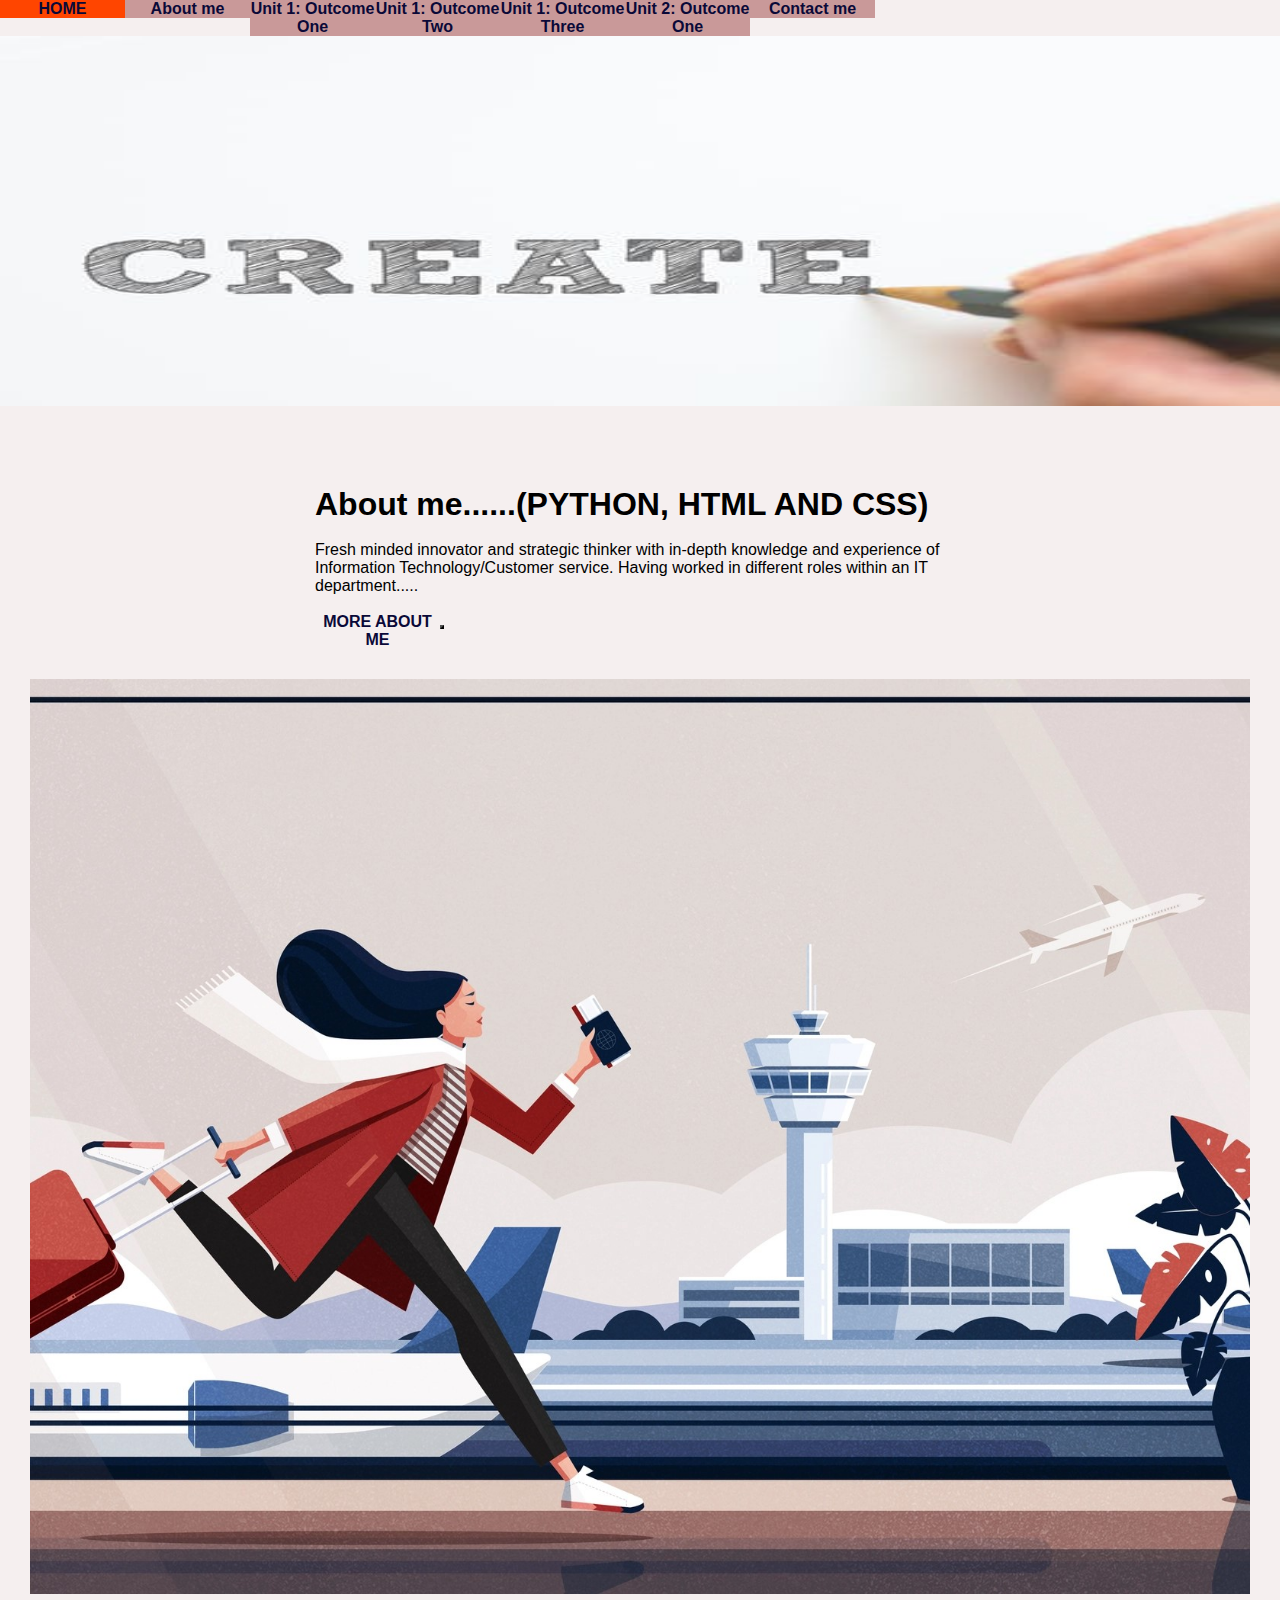
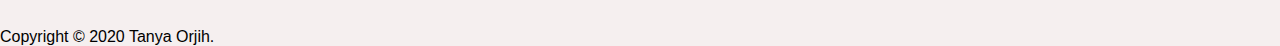
<file: index.html>
<!DOCTYPE html>
<html lang="en">
<head>
    <meta charset="UTF-8">
    <meta name="viewport" content="width=device-width, initial-scale=1.0" />
    <title>Web Developement</title>
    <link rel="stylesheet" type="text/css" href="main.css">
    <link
      href="https://fonts.googleapis.com/css?family=Open+Sans|Raleway:300,400"
      rel="stylesheet"
    />

</head>
<body>
    <header>
    
      

    <nav>
    
        
        <ul class="nav">
            
            <li><a href="index.html">Home</a></li>
            <li><a href="page1.html">About me</a></li>
            <li><a href="page2.html">Unit 1: Outcome One</a></li>
            <li><a href="page3.html">Unit 1: Outcome Two</a></li>
            <li><a href="page4.html">Unit 1: Outcome Three</a></li>
            <li><a href="page5.html">Unit 2: Outcome One</a></li>
            <li><a href="contactme.html">Contact me</a></li>
        </ul>
    </nav>
</header>










  <img class="img-banner" src="images/create1.jpg" alt="border">

  <div class="wrapper">
      <article class="img-info">
       <h1>About me......(PYTHON, HTML AND CSS)</h1>
       <br>
       <p>Fresh minded innovator and strategic thinker with in-depth knowledge and experience of Information Technology/Customer service. Having worked in different roles within an IT department..... 
      
      
       </p>
       <br>
      <body>
          
           <button class="About-me"></button>
           <a href="page1.html" class="button">MORE ABOUT ME</a>
      <br/>
    </body>
          


           
    
    
    <div class="text-container"></div>
  
    </div>
    
    </article>
      </div>
      
      

    <img class="img-me" src="images/image1.jpg"background">
   
      </div>
    </div>
  </body>

</head>
<body>
   <div id="footer">
       <p>Copyright &copy; 2020 Tanya Orjih.</p>     
   </div>
</div>
</body>
</html>
</file>
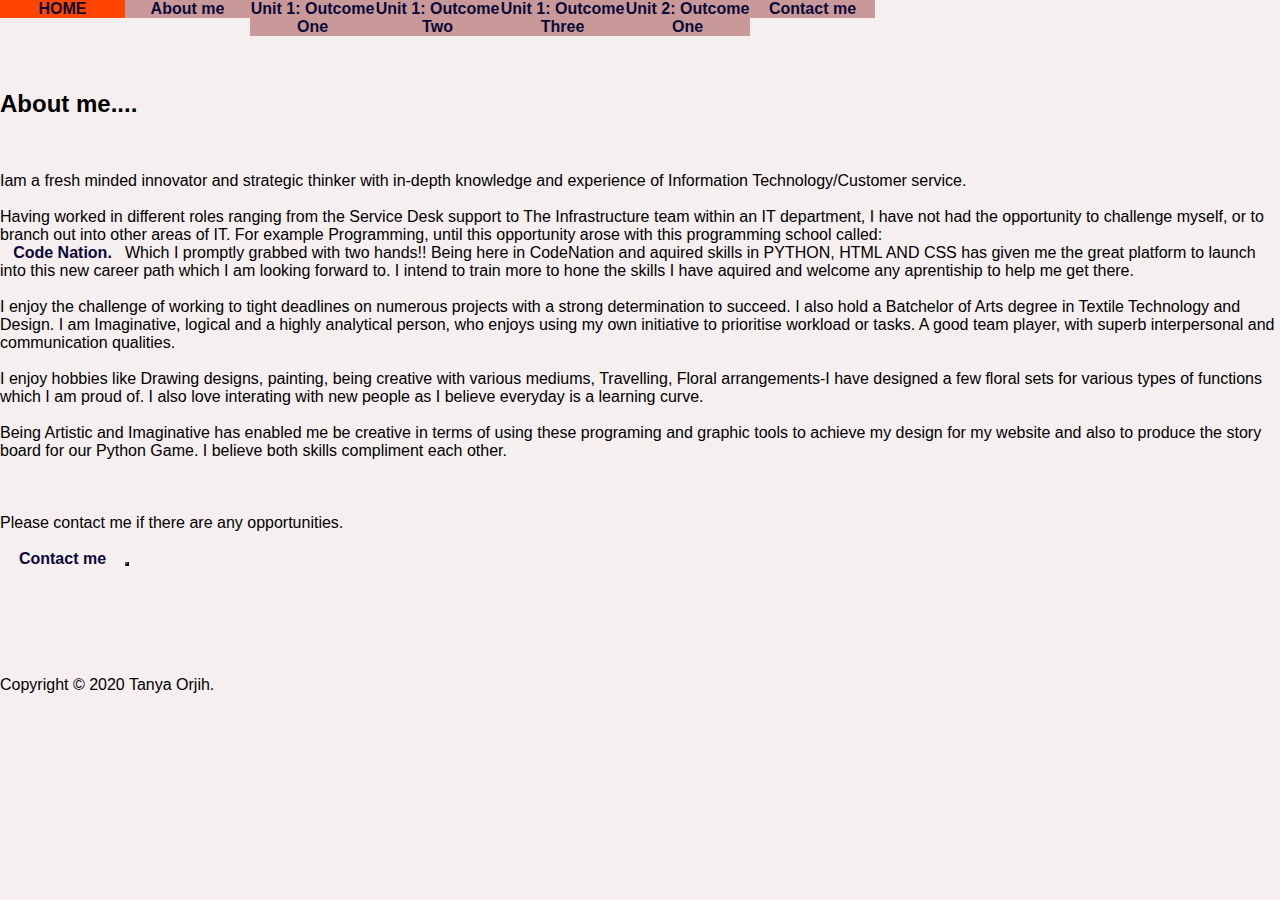
<file: page1.html>
<!DOCTYPE html>
<html lang="en">
<head>
    <meta charset="UTF-8">
    <meta name="viewport" content="width=device-width, initial-scale=1.0"/>
    <title>Web Developement</title>
    <link rel="stylesheet" type="text/css" href="main.css">
    <link
      href="https://fonts.googleapis.com/css?family=Open+Sans|Raleway:300,400"
      rel="stylesheet"
    />

</head> 
<body>
    <header>
       
   
    <nav>
    
        
        <ul>
            <class="nav">
            
                <li><a href="index.html">Home</a></li>
                <li><a href="page1.html">About me</a></li>
                <li><a href="page2.html">Unit 1: Outcome One</a></li>
                <li><a href="page3.html">Unit 1: Outcome Two</a></li>
                <li><a href="page4.html">Unit 1: Outcome Three</a></li>
                <li><a href="page5.html">Unit 2: Outcome One</a></li>
                <li><a href="contactme.html">Contact me</a></li>
        </ul>
    </nav>
</header>  
</html>

        <br>
        <br>
        <br>
        <br>
        <br>
<h2>About me....</h2>
        <br>
        <br>
        <br>
       
<p>  
        Iam a fresh minded innovator and strategic thinker with in-depth knowledge and experience of Information      Technology/Customer service.
        <br>
        <br>
        <!-- <p> -->
        Having worked in different roles ranging from the Service Desk support to The Infrastructure team within an IT department, I have not had the opportunity to challenge myself, or to branch out into other areas of IT.
        For example Programming, until this opportunity arose with this programming school called:<p><a href="https://wearecodenation.com/">Code Nation.</a></p>
        
        Which I promptly grabbed with two hands!! Being here in CodeNation and aquired skills in PYTHON, HTML AND CSS has given me the great platform to launch into this new career path which I am looking forward to. I intend to train more to hone the skills I have aquired and welcome any aprentiship to help me get there.
        <br>
        <br>
        I enjoy the challenge of working to tight deadlines on numerous projects with a strong determination to succeed. I also hold a Batchelor of Arts degree in Textile Technology and Design. I am Imaginative, logical and a highly analytical person, who enjoys using my own initiative to prioritise workload or tasks. A good team player, with superb interpersonal and communication qualities.
        <br>
        <br>
        I enjoy hobbies like Drawing designs, painting, being creative with various mediums, Travelling, Floral arrangements-I have designed a few floral sets for various types of functions which I am proud of. I also love interating with new people as I believe everyday is a learning curve.
        <br>
        <br>
        Being Artistic and Imaginative has enabled me be creative in terms of using these programing and graphic tools to achieve my design for my website and also to produce the story board for our Python Game. I believe both skills compliment each other. 
        <br>
        <br>
        <br>
        <br>
        
        <!-- Please contact me if there are any opportunities. -->
<body>
        Please contact me if there are any opportunities.
        <br>
        <br>
        <button class="Contact-me"></button>
        <a href="contactme.html" class="button">Contact me</a>
        <br/>
   
</body>
  
</p>



      

<br>




<br>
<br>
<br>
<br>
<br>







</head>
<body>
<div class="footer">
  <p>Copyright &copy; 2020 Tanya Orjih.</p>    
</div>
</body>
</html>
</file>
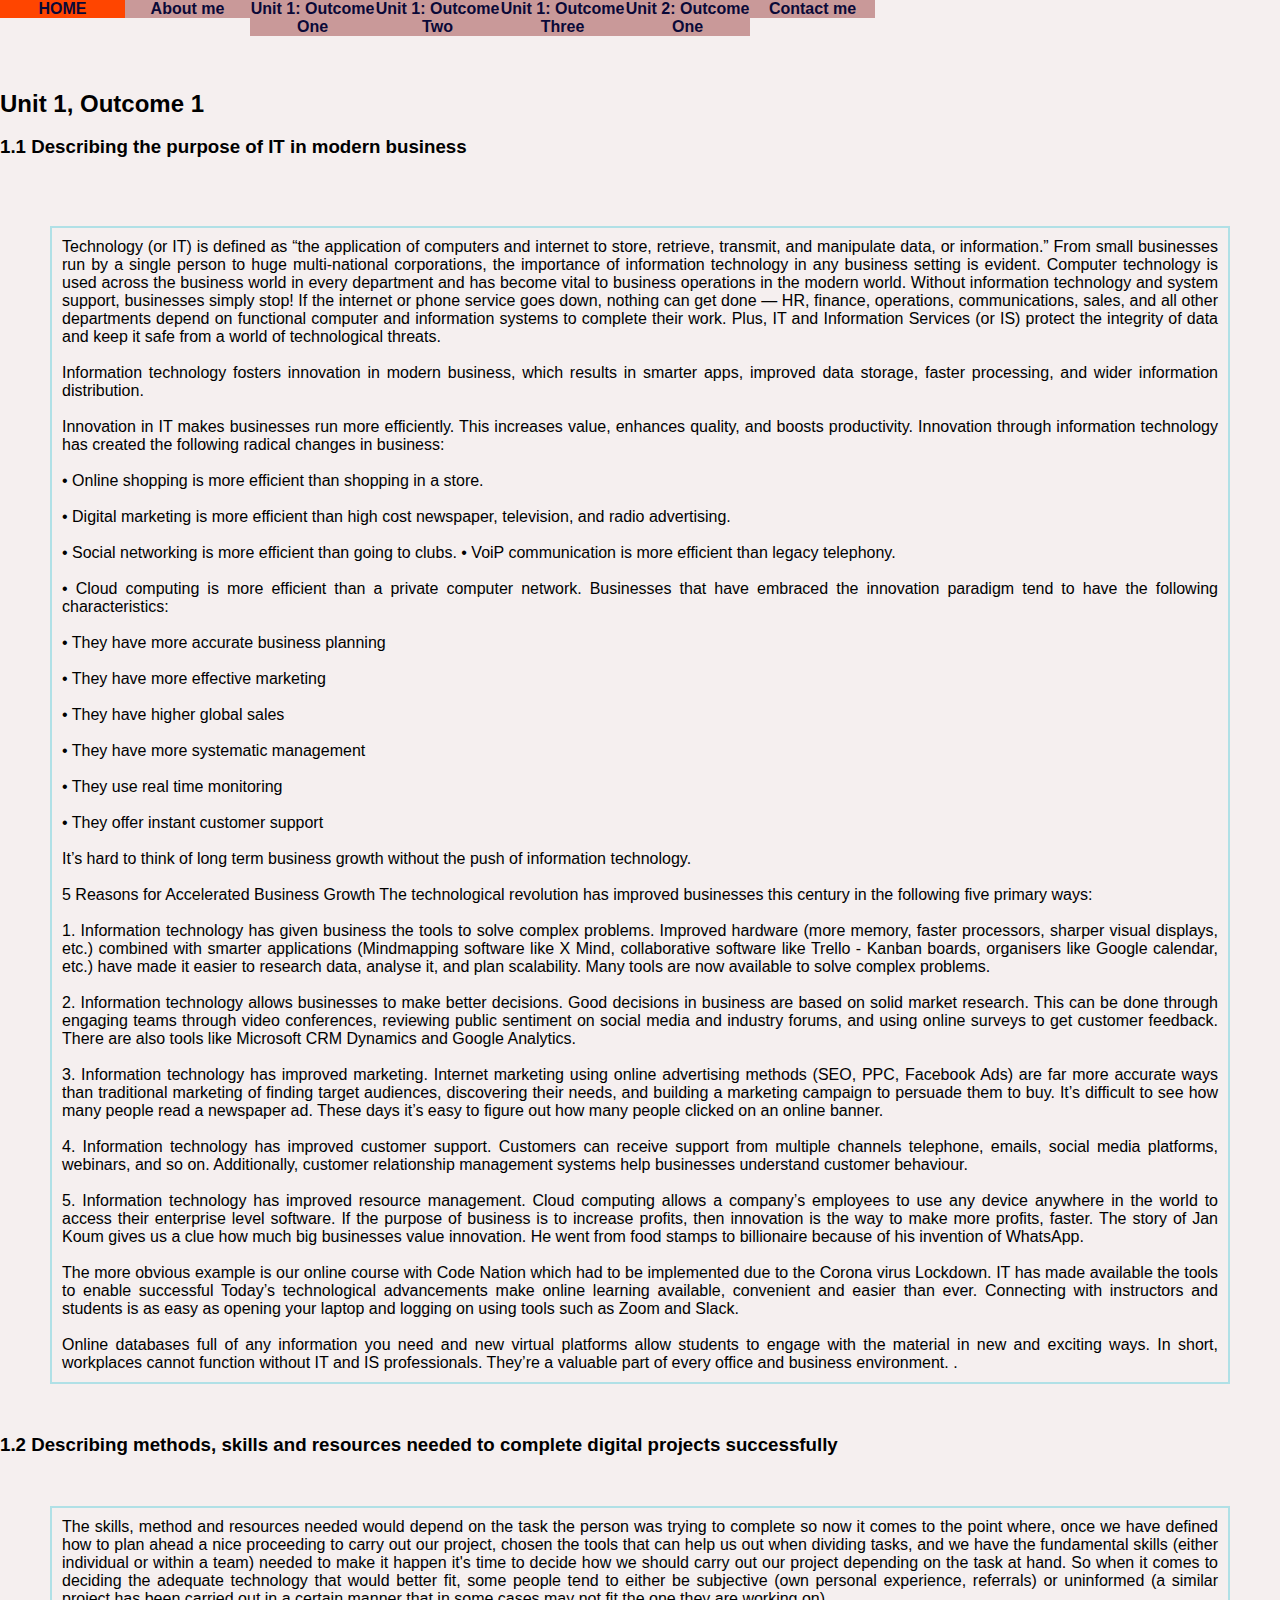
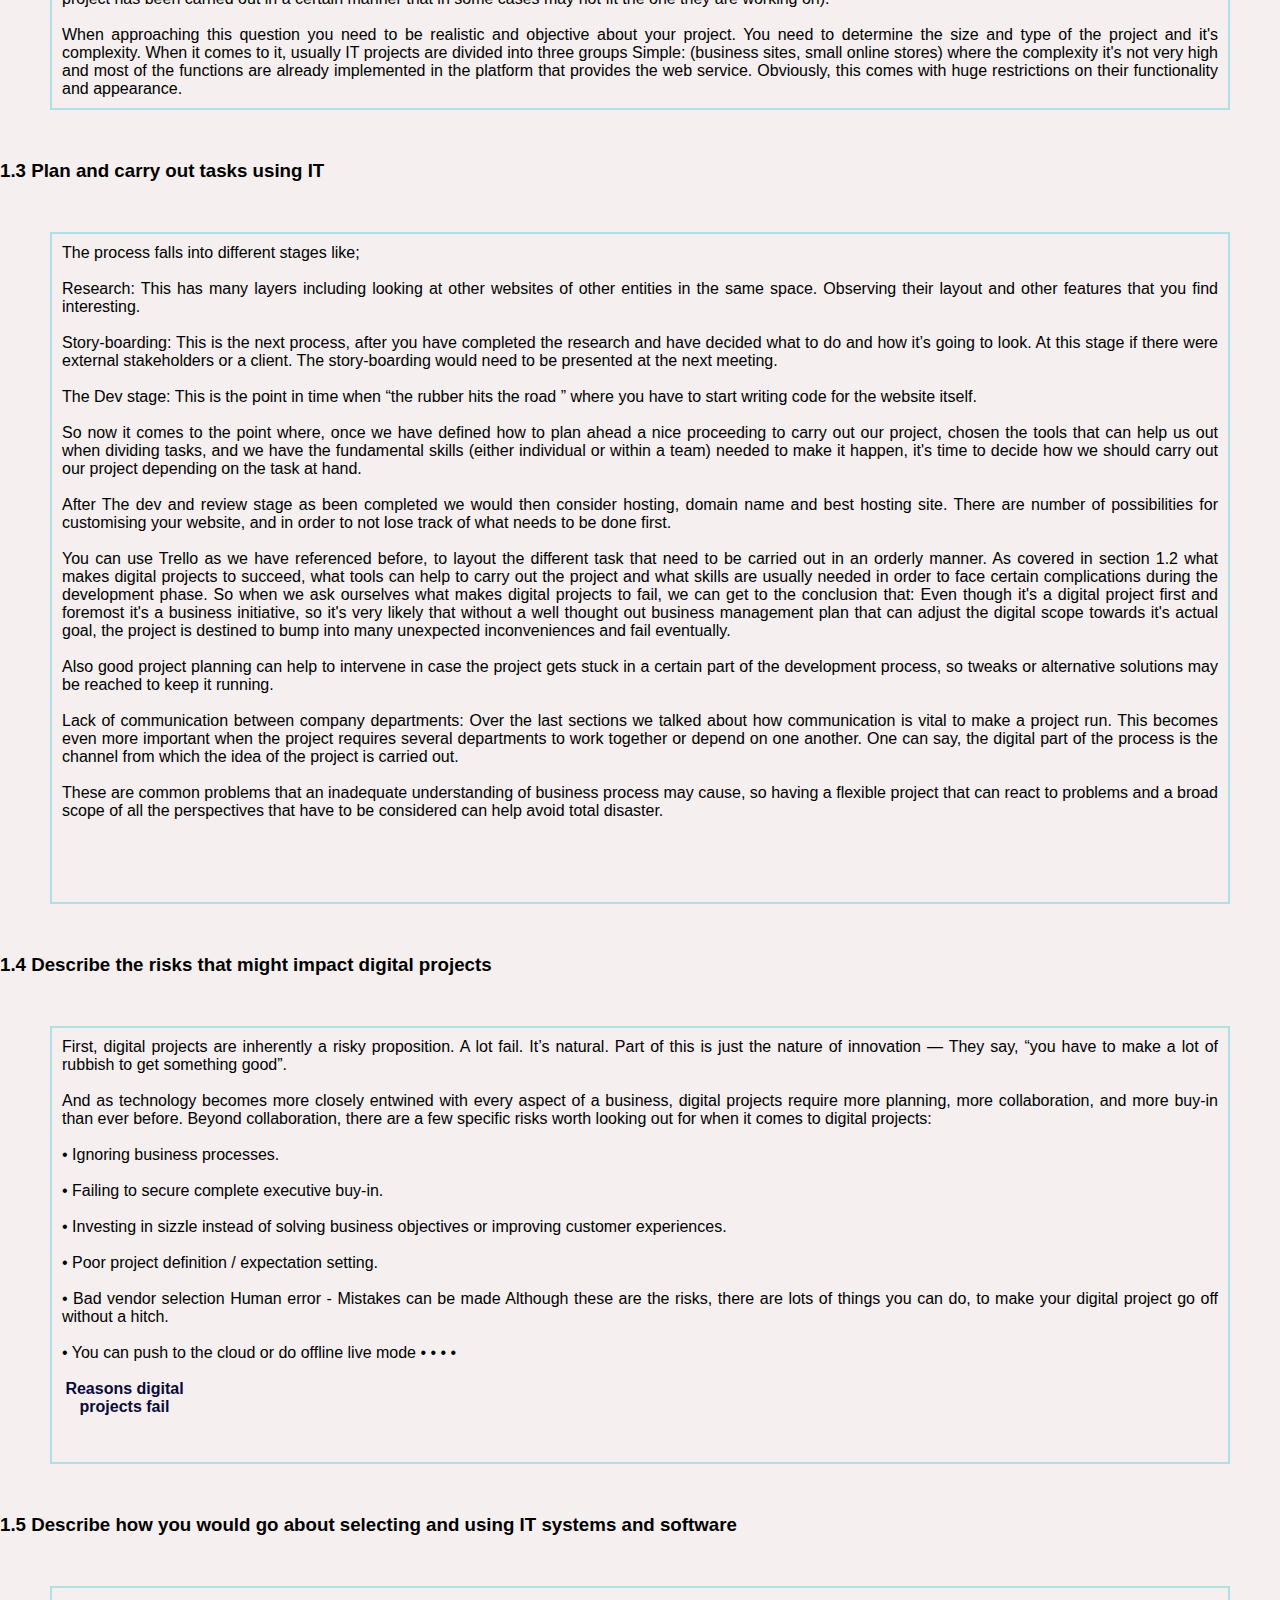
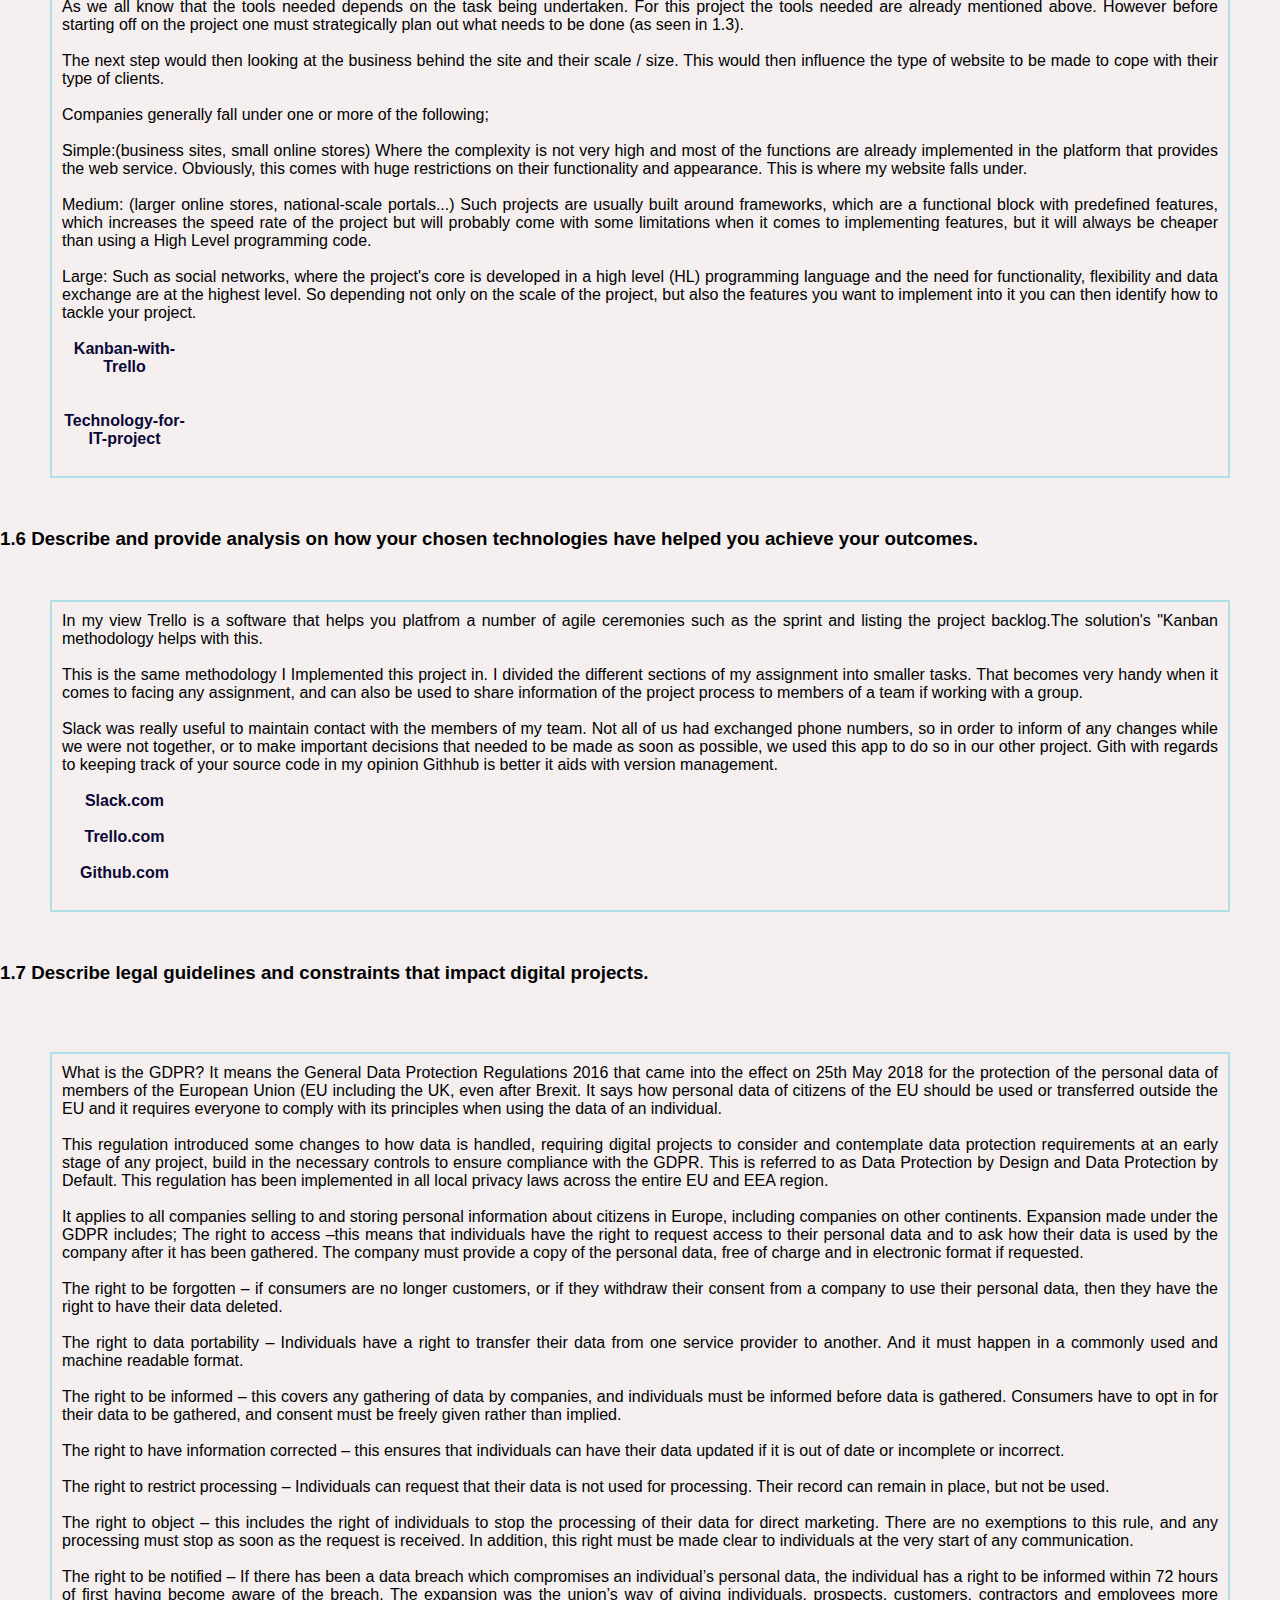
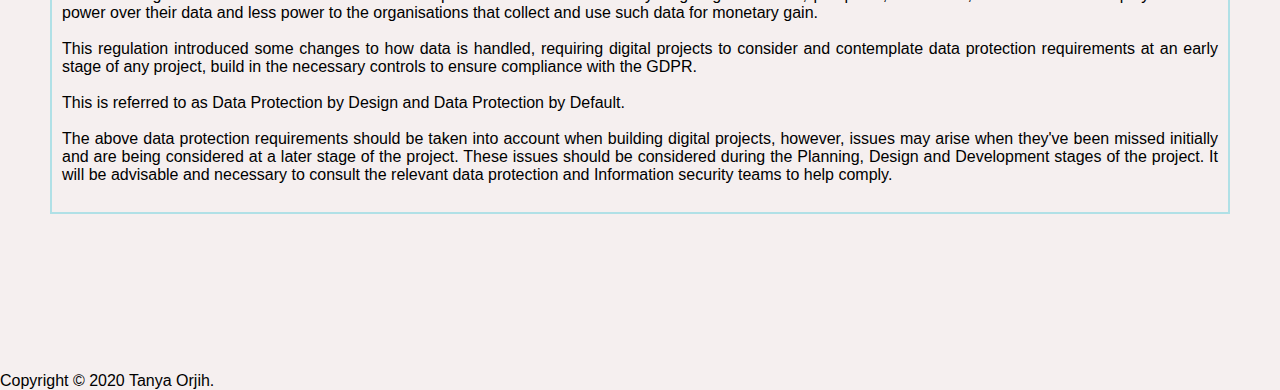
<file: page2.html>
<!DOCTYPE html><html lang="en">
<head>
    <title>Web Developement</title>
    <meta charset="UTF-8">
    <meta name="viewport" content="width=device-width, initial-scale=1.0">
    <link rel="stylesheet" type="text/css" href="main.css">
    <link
        href="https://fonts.googleapis.com/css?family=Open+Sans|Raleway:300,400"
        rel="stylesheet"
    />
</head>
<body>
    <header>
        <!-- <h1>My Website</h1> -->
        <body>
        <nav>
    <!-- <img src ="images/eagle.jpg" alt="logo" width="250" height="80">  -->

    <ul class="nav">
        

        <li><a href="index.html">Home</a></li>
        <li><a href="page1.html">About me</a></li>
        <li><a href="page2.html">Unit 1: Outcome One</a></li>
        <li><a href="page3.html">Unit 1: Outcome Two</a></li>
        <li><a href="page4.html">Unit 1: Outcome Three</a></li>
        <li><a href="page5.html">Unit 2: Outcome One</a></li>
        <li><a href="contactme.html">Contact me</a></li>
    </ul>
    </nav>
</body>
</html>
</header>
<br>
<br>
<br>
<br>
<br>
<html>
<head>
<style>
p {
  border: 2px solid powderblue;
  margin: 50px;
  padding: 10px;
  text-align: justify;

}
</style>
</head>
<body>



<h2>Unit 1, Outcome 1</h2>
    <br>
<h3>1.1 Describing the purpose of IT in modern business</h3>
    <br>
<p>Technology (or IT) is defined as “the application of computers and internet to store, retrieve, transmit, and manipulate data, or information.”

    From small businesses run by a single person to huge multi-national corporations, the importance of information technology in any business setting is evident. Computer technology is used across the business world in every department and has become vital to business operations in the modern world. Without information technology and system support, businesses simply stop! If the internet or phone service goes down, nothing can get done — HR, finance, operations, communications, sales, and all other departments depend on functional computer and information systems to complete their work. Plus, IT and Information Services (or IS) protect the integrity of data and keep it safe from a world of technological threats.
    <br>
    <br>
    Information technology fosters innovation in modern business, which results in smarter apps, improved data storage, faster processing, and wider information distribution.
    <br>
    <br>
     
    Innovation in IT makes businesses run more efficiently. This increases value, enhances quality, and boosts productivity. Innovation through information technology has created the following radical changes in business: 
    <br>
    <br>
    
    • Online shopping is more efficient than shopping in a store. 
    <br>
    <br>
    • Digital marketing is more efficient than high cost newspaper, television, and radio advertising.
     <br>
    <br>
    • Social networking is more efficient than going to clubs. • VoiP communication is more efficient than legacy telephony.
     <br>
    <br>
    • Cloud computing is more efficient than a private computer network. Businesses that have embraced the innovation paradigm tend to have the following characteristics:
    <br>
    <br>
     • They have more accurate business planning
     <br>
    <br>
    • They have more effective marketing 
    <br>
    <br>
    • They have higher global sales 
    <br>
    <br>
    • They have more systematic management
     <br>
    <br>
    • They use real time monitoring
     <br>
    <br>
    • They offer instant customer support 
    <br>
    <br>
    It’s hard to think of long term business growth without the push of information technology. 
    <br>
    <br>
    5 Reasons for Accelerated Business Growth The technological revolution has improved businesses this century in the following five primary ways: 
    <br>
    <br>
    1. Information technology has given business the tools to solve complex problems. Improved hardware (more memory, faster processors, sharper visual displays, etc.) combined with smarter applications (Mindmapping software like X Mind, collaborative software like Trello - Kanban boards, organisers like Google calendar, etc.) have made it easier to research data, analyse it, and plan scalability. Many tools are now available to solve complex problems.
    <br>
    <br>
    2. Information technology allows businesses to make better decisions. Good decisions in business are based on solid market research. This can be done through engaging teams through video conferences, reviewing public sentiment on social media and industry forums, and using online surveys to get customer feedback. There are also tools like Microsoft CRM Dynamics and Google Analytics. 
    <br>
    <br>
    3. Information technology has improved marketing. Internet marketing using online advertising methods (SEO, PPC, Facebook Ads) are far more accurate ways than traditional marketing of finding target audiences, discovering their needs, and building a marketing campaign to persuade them to buy. It’s difficult to see how many people read a newspaper ad. These days it’s easy to figure out how many people clicked on an online banner. 
    <br>
    <br>
    
    4. Information technology has improved customer support. Customers can receive support from multiple channels telephone, emails, social media platforms, webinars, and so on. Additionally, customer relationship management systems help businesses understand customer behaviour. 
    <br>
    <br>
    
    5. Information technology has improved resource management. Cloud computing allows a company’s employees to use any device anywhere in the world to access their enterprise level software. If the purpose of business is to increase profits, then innovation is the way to make more profits, faster. The story of Jan Koum gives us a clue how much big businesses value innovation. He went from food stamps to billionaire because of his invention of WhatsApp.
    <br>
    <br>
    
    
    The more obvious example is our online course with Code Nation which had to be implemented due to the Corona virus Lockdown. IT has made available the tools to enable successful Today’s technological advancements make online learning available, convenient and easier than ever. Connecting with instructors and students is as easy as opening your laptop and logging on using tools such as Zoom and Slack. 
    <br>
    <br>
    
    Online databases full of any information you need and new virtual platforms allow students to engage with the material in new and exciting ways. In short, workplaces cannot function without IT and IS professionals. They’re a valuable part of every office and business environment.
    .</p>
<h3>1.2 Describing methods, skills and resources needed to complete digital projects successfully</h3>

<p>The skills, method and resources needed would depend on the task the person was trying to complete
    so now it comes to the point where, once we have defined how to plan ahead a nice proceeding to carry out our project, chosen the tools that can help us out when dividing tasks, and we have the fundamental skills (either individual or within a team) needed to make it happen it's time to decide how we should carry out our project depending on the task at hand.
    So when it comes to deciding the adequate technology that would better fit, some people tend to either be subjective (own personal experience, referrals) or uninformed (a similar project has been carried out in a certain manner that in some cases may not fit the one they are working on).
    <br>
    <br>
    When approaching this question you need to be realistic and objective about your project. You need to determine the size and type of the project and it's complexity. When it comes to it, usually IT projects are divided into three groups
        
    Simple: (business sites, small online stores) where the complexity it's not very high and most of the functions are already implemented in the platform that provides the web service. Obviously, this comes with huge restrictions on their functionality and appearance.
</p>
<h3> 1.3 Plan and carry out tasks using IT </h3>
<p> 
    The process falls into different stages like; 
    <br>
    <br>
    Research: This has many layers including looking at other websites of other entities in the same space. Observing their layout and other features that you find interesting.
    <br>
    <br>
     
    Story-boarding: This is the next process, after you have completed the research and have decided what to do and how it’s going to look. At this stage if there were external stakeholders or a client. The story-boarding would need to be presented at the next meeting.
    <br>
    <br>
    The Dev stage: This is the point in time when “the rubber hits the road ” where you have to start writing code for the website itself.
    
    <br>
    <br>
    So now it comes to the point where, once we have defined how to plan ahead a nice proceeding to carry out our project, chosen the tools that can help us out when dividing tasks, and we have the fundamental skills (either individual or within a team) needed to make it happen, it's time to decide how we should carry out our project depending on the task at hand. 
    <br>
    <br>
    After The dev and review stage as been completed we would then consider hosting, domain name and best hosting site. There are number of possibilities for customising your website, and in order to not lose track of what needs to be done first. 
    <br>
    <br>
    You can use Trello as we have referenced before, to layout the different task that need to be carried out in an orderly manner. As covered in section 1.2 what makes digital projects to succeed, what tools can help to carry out the project and what skills are usually needed in order to face certain complications during the development phase. So when we ask ourselves what makes digital projects to fail, we can get to the conclusion that: Even though it's a digital project first and foremost it's a business initiative, so it's very likely that without a well thought out business management plan that can adjust the digital scope towards it's actual goal, the project is destined to bump into many unexpected inconveniences and fail eventually. 
    <br>
    <br>
    Also good project planning can help to intervene in case the project gets stuck in a certain part of the development process, so tweaks or alternative solutions may be reached to keep it running. 
    <br>
    <br>
    Lack of communication between company departments: Over the last sections we talked about how communication is vital to make a project run. This becomes even more important when the project requires several departments to work together or depend on one another. One can say, the digital part of the process is the channel from which the idea of the project is carried out.
     <br>
    <br>
    These are common problems that an inadequate understanding of business process may cause, so having a flexible project that can react to problems and a broad scope of all the perspectives that have to be considered can help avoid total disaster.
    <br>
    <br>
<br>
<br>
<br>    
</p>

<h3>1.4 Describe the risks that might impact digital projects</h3>
<p> First, digital projects are inherently a risky proposition. A lot fail. It’s natural. Part of this is just the nature of innovation — They say, “you have to make a lot of rubbish to get something good”.
    <br>
    <br>
    And as technology becomes more closely entwined with every aspect of a business, digital projects require more planning, more collaboration, and more buy-in than ever before. Beyond collaboration, there are a few specific risks worth looking out for when it comes to digital projects: 
    <br>
    <br>
    • Ignoring business processes.
    <br>
    <br>
    • Failing to secure complete executive buy-in.
    <br>
    <br>
    
    • Investing in sizzle instead of solving business objectives or improving customer experiences.
    <br>
    <br>
     
    • Poor project definition / expectation setting.
    <br>
    <br>
    
    • Bad vendor selection Human error - Mistakes can be made Although these are the risks, there are lots of things you can do, to make your digital project go off without a hitch.
    <br>
    <br>
     
    • You can push to the cloud or do offline live mode • • • •
    <br>
    <br>
    <a href="https://www.celerity.com/5-reasons-digital-projects-fail-the-forgotten-role-of-business-process">Reasons digital projects fail</a>
    <br>
    <br>
    <br>
    <br>
</p>

<h3>1.5 Describe how you would go about selecting and using IT systems and software</h3>
<p>As we all know that the tools needed depends on the task being undertaken. For this project the tools needed are already mentioned above. However before starting off on the project one must strategically plan out what needs to be done (as seen in 1.3).
    <br>
    <br>
    The next step would then looking at the business behind the site and their scale / size. This would then influence the type of website to be made to cope with their type of clients. 
    <br>
    <br>
    Companies generally fall under one or more of the following; 
    <br>
    <br>
    Simple:(business sites, small online stores) Where the complexity is not very high and most of the functions are already implemented in the platform that provides the web service. Obviously, this comes with huge restrictions on their functionality and appearance. This is where my website falls under.
     <br>
    <br>
    Medium: (larger online stores, national-scale portals...) Such projects are usually built around frameworks, which are a functional block with predefined features, which increases the speed rate of the project but will probably come with some limitations when it comes to implementing features, but it will always be cheaper than using a High Level programming code.
    <br>
    <br>
    Large: Such as social networks, where the project's core is developed in a high level (HL) programming language and the need for functionality, flexibility and data exchange are at the highest level. So depending not only on the scale of the project, but also the features you want to implement into it you can then identify how to tackle your project. 
    <br>
    <br>

<a href="https://blog.hubstaff.com/kanban-with-trello">Kanban-with-Trello</a>
<br>
<br>
<br>
<br>
<a href="https://magora-systems.com/how-choose-technology-for-it-project">Technology-for-IT-project</a>
<br>
<br>
<br>

</p>


<h3>1.6 Describe and provide analysis on how your chosen technologies have helped you achieve your outcomes.</h3>

<p>In my view Trello is a software that helps you platfrom a number of agile ceremonies such as the sprint and listing the project backlog.The solution's "Kanban methodology helps with this. 
    <br>
    <br>
    This is the same methodology I Implemented this project in. I divided the different sections of my assignment into smaller tasks. That becomes very handy when it comes to facing any assignment, and can also be used to share information of the project process to members of a team if working with a group.
    <br>
    <br> 
    Slack was really useful to maintain contact with the members of my team. Not all of us had exchanged phone numbers, so in order to inform of any changes while we were not together, or to make important decisions that needed to be made as soon as possible, we used this app to do so in our other project. Gith with regards to keeping track of your source code in my opinion Githhub is better it aids with version management.
    <br>
    <br>
<a href="https://slack.com/intl/en-gb/features">Slack.com</a>
<br>
<br>
<a href="https://trello.com/b/2gelGseR/webdev">Trello.com</a>
<br>
<br>
<a href="https://github.com/tanyaorjih/CodeNation">Github.com</a>
<br>
<br>
</p>
<h3>1.7 Describe legal guidelines and constraints that impact digital projects. </h3>
<br>

<p>
What is the GDPR? It means the General Data Protection Regulations 2016 that came into the effect on 25th May 2018 for the protection of the personal data of members of the European Union (EU including the UK, even after Brexit. It says how personal data of citizens of the EU should be used or transferred outside the EU and it requires everyone to comply with its principles when using the data of an individual. 
<br>
<br>
This regulation introduced some changes to how data is handled, requiring digital projects to consider and contemplate data protection requirements at an early stage of any project, build in the necessary controls to ensure compliance with the GDPR. This is referred to as Data Protection by Design and Data Protection by Default. This regulation has been implemented in all local privacy laws across the entire EU and EEA region.
<br>
<br>
    It applies to all companies selling to and storing personal information about citizens in Europe, including companies on other continents. Expansion made under the GDPR includes; The right to access –this means that individuals have the right to request access to their personal data and to ask how their data is used by the company after it has been gathered.

    The company must provide a copy of the personal data, free of charge and in electronic format if requested. 
    <br>
    <br>
    The right to be forgotten – if consumers are no longer customers, or if they withdraw their consent from a company to use their personal data, then they have the right to have their data deleted.
    <br>
    <br>
    The right to data portability – Individuals have a right to transfer their data from one service provider to another. And it must happen in a commonly used and machine readable format. 
    <br>
    <br>
    The right to be informed – this covers any gathering of data by companies, and individuals must be informed before data is gathered. Consumers have to opt in for their data to be gathered, and consent must be freely given rather than implied. 
    <br>
    <br>
    The right to have information corrected – this ensures that individuals can have their data updated if it is out of date or incomplete or incorrect. 
    <br>
    <br>
    The right to restrict processing – Individuals can request that their data is not used for processing. Their record can remain in place, but not be used.
    <br>
    <br>
     
    The right to object – this includes the right of individuals to stop the processing of their data for direct marketing. There are no exemptions to this rule, and any processing must stop as soon as the request is received. In addition, this right must be made clear to individuals at the very start of any communication.
     <br>
    <br>
    The right to be notified – If there has been a data breach which compromises an individual’s personal data, the individual has a right to be informed within 72 hours of first having become aware of the breach. The expansion was the union’s way of giving individuals, prospects, customers, contractors and employees more power over their data and less power to the organisations that collect and use such data for monetary gain. 
    <br>
    <br>
    This regulation introduced some changes to how data is handled, requiring digital projects to consider and contemplate data protection requirements at an early stage of any project, build in the necessary controls to ensure compliance with the GDPR. 
    <br>
    <br>
    This is referred to as Data Protection by Design and Data Protection by Default. 
    <br>
    <br>
    The above data protection requirements should be taken into account when building digital projects, however, issues may arise when they've been missed initially and are being considered at a later stage of the project. These issues should be considered during the Planning, Design and Development stages of the project. It will be advisable and necessary to consult the relevant data protection and Information security teams to help comply.
    <br>
    <br>
    
</p>
</body>
</html>
    














                                               
                                                <br>
                                                <br>
                                                <br>
                                                <br>
                                                <br>
                                                <br>
                                                                                          
    </head>
     <body>
        <div id="footer">
            Copyright &copy; 2020 Tanya Orjih.     
        </div>
    </div>
</body>
</html>
</file>
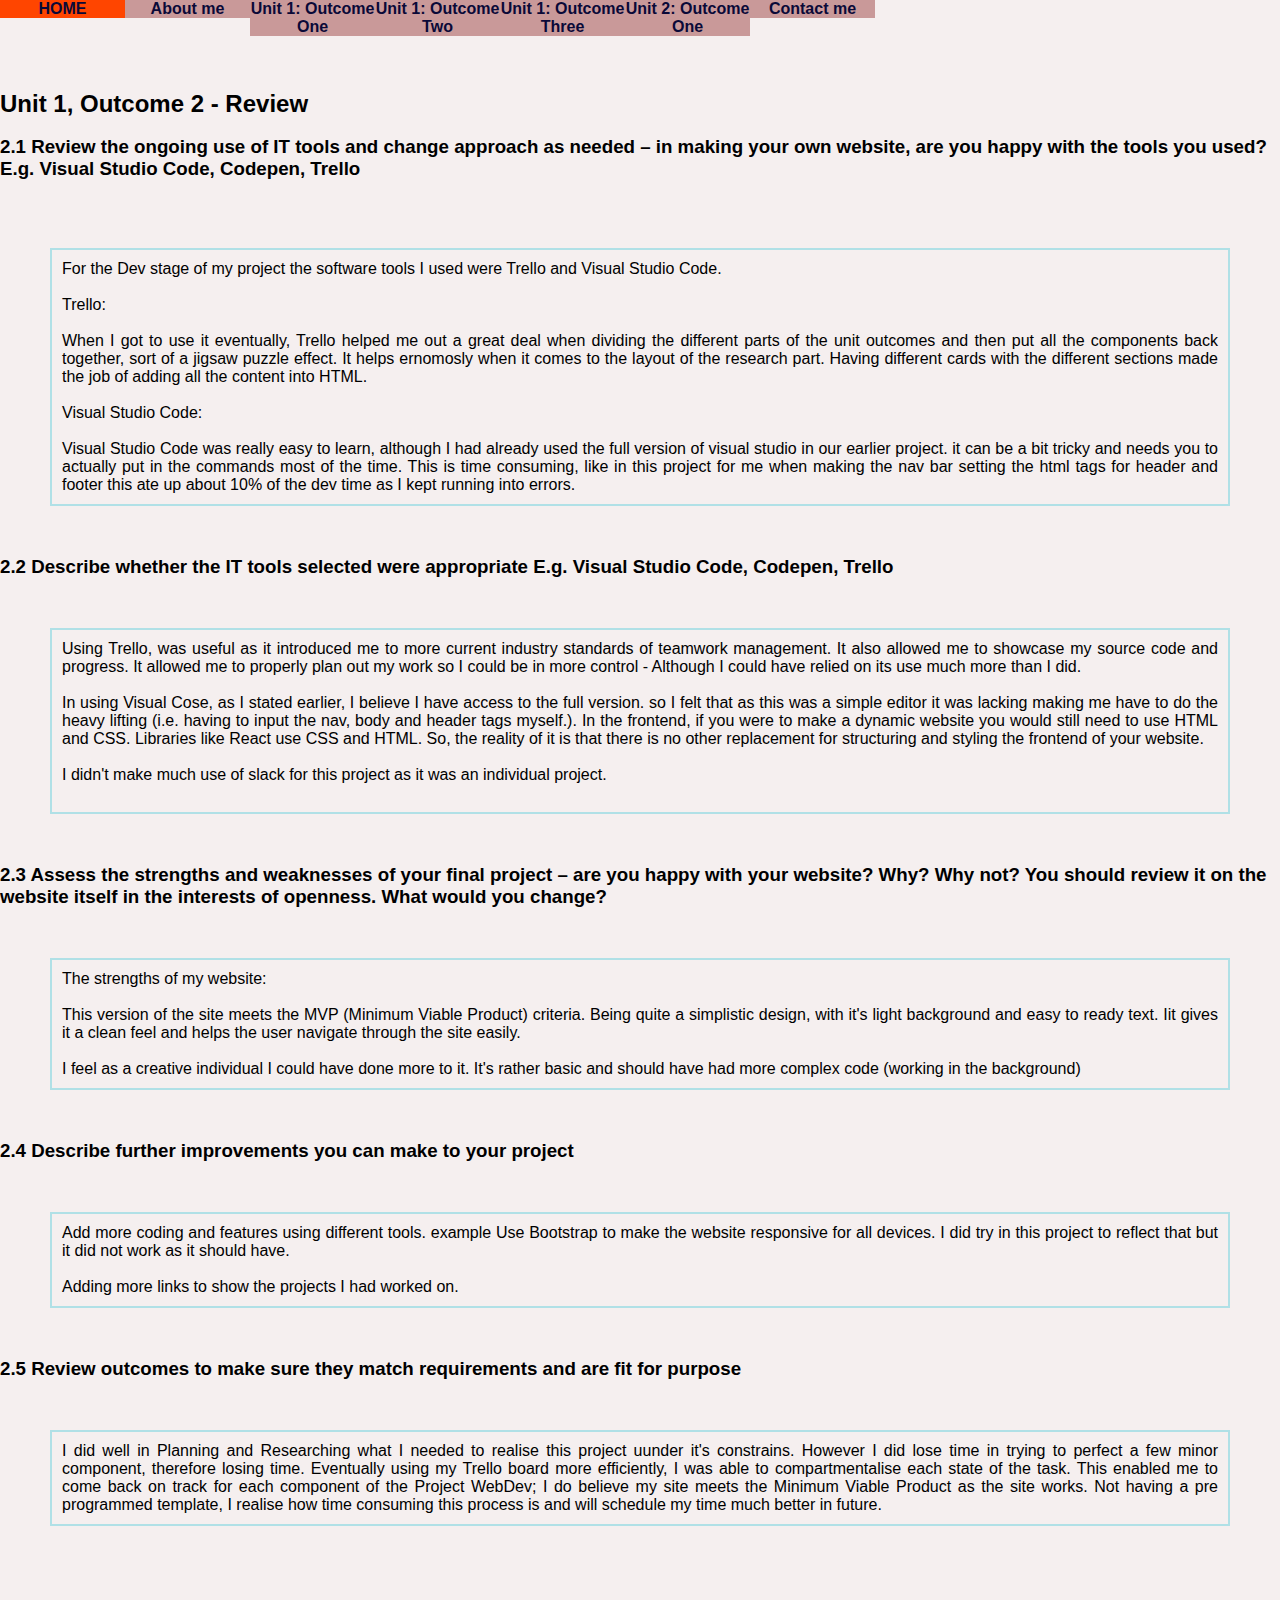
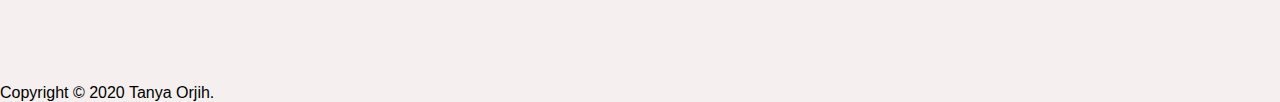
<file: page3.html>
<!DOCTYPE html><html lang="en">
<head>
    <meta charset="UTF-8">
    <meta name="viewport" content="width=device-width, initial-scale=1.0" />
    <title>Web Developement</title>
    <link rel="stylesheet" type="text/css" href="main.css">
    <link
      href="https://fonts.googleapis.com/css?family=Open+Sans|Raleway:300,400"
      rel="stylesheet"
    />
</head>
<body>
    <header>
        
        <body>
        <nav>
    

    <ul class="nav">
        

    <li><a href="index.html">Home</a></li>
    <li><a href="page1.html">About me</a></li>
    <li><a href="page2.html">Unit 1: Outcome One</a></li>
    <li><a href="page3.html">Unit 1: Outcome Two</a></li>
    <li><a href="page4.html">Unit 1: Outcome Three</a></li>
    <li><a href="page5.html">Unit 2: Outcome One</a></li>
    <li><a href="contactme.html">Contact me</a></li>

</ul>
</nav>
</body>
</html>
</header>
<br>
<br>
<br>
<br>
<br>
<html>
<head>
<style>
p{
border: 2px solid powderblue;
margin: 50px;
padding: 10px;
text-align: justify;

}
</style>
</head>
<body>



<h2>Unit 1, Outcome 2 - Review</h2>
<br>
<h3>2.1 Review the ongoing use of IT tools and change approach as needed – in making your own website, are you happy with the tools you used? E.g. Visual Studio Code, Codepen, Trello </h3>
<br>
<p>For the Dev stage of my project the software tools I used were Trello and Visual Studio Code.
    <br>
    <br>
    Trello:
    <br>
    <br>
    When I got to use it eventually, Trello helped me out a great deal when dividing the different parts of the unit outcomes and then put all the components back together, sort of a jigsaw puzzle effect. It helps ernomosly when it comes to the layout of the research part. Having different cards with the different sections made the job of adding all the content into HTML.
    <br>
    <br>
    Visual Studio Code:
    <br>
    <br>
    Visual Studio Code was really easy to learn, although I had already used the full version of visual studio in our earlier project. it can be a bit tricky and needs you to actually put in the commands most of the time. This is time consuming, like in this project for me when making the nav bar setting the html tags for header and footer this ate up about 10% of the dev time as I kept running into errors.
</p>
<h3>2.2 Describe whether the IT tools selected were appropriate E.g. Visual Studio Code, Codepen, Trello</h3>
<p>
    
    Using Trello, was useful as it introduced me to more current industry standards of teamwork management. It also allowed me to showcase my source code and progress. It allowed me to properly plan out my work so I could be in more control -  Although I could have relied on its use much more than I did.
    <br>
    <br>
    In using Visual Cose, as I stated earlier, I believe I have access to the full version. so I felt that as this was a simple editor it was lacking making me have to do the heavy lifting (i.e. having to input the nav, body and header tags myself.). 
    
    In the frontend, if you were to make a dynamic website you would still need to use HTML and CSS. Libraries like React use CSS and HTML. So, the reality of it is that there is no other replacement for structuring and styling the frontend of your website.
<br>
<br>

    I didn't make much use of slack for this project as it was an individual project.
<br>
<br>

</p>
<h3> 2.3 Assess the strengths and weaknesses of your final project – are you happy with your website? Why? Why not? You should review it on the website itself in the interests of openness. What would you change? </h3>
<p> 

The strengths of my website:
<br>
<br>
This version of the site meets the MVP (Minimum Viable Product) criteria. Being quite a simplistic design, with it's light background and easy to ready text. Iit gives it a clean feel and helps the user navigate through the site easily. 
<br>
<br>
I feel as a creative individual I could have done more to it. 
It's rather basic and should have had more complex code (working in the background)

</p>

<h3>2.4 Describe further improvements you can make to your project</h3>

<p> 
    Add more coding and features using different tools. example Use Bootstrap to make the website responsive for all devices. I did try in this project to reflect that but it did not work as it should have.
    <br>
    <br>
    Adding more links to show the projects I had worked on.


</p>


<h3>2.5 Review outcomes to make sure they match requirements and are fit for purpose </h3>

<p>
    I did well in Planning and Researching what I needed to realise this project uunder it's constrains. However I did lose time in trying to perfect a few minor component, therefore losing time.
     
    Eventually using my Trello board more efficiently, I was able to compartmentalise each state of the task. This enabled me to come back on track for each component of the Project WebDev;
    I do believe my site meets the Minimum Viable Product as the site works. 

    Not having a pre programmed template, I realise how time consuming this process is and will schedule my time much better in future. 
   
</p>










                                           
                                            <br>
                                            <br>
                                            <br>
                                            <br>
                                            <br>
                                            <br>
                                                                                      
</head>
 <body>
    <div id="footer">
        Copyright &copy; 2020 Tanya Orjih.     
    </div>
</div>
</body>
</html>
</file>
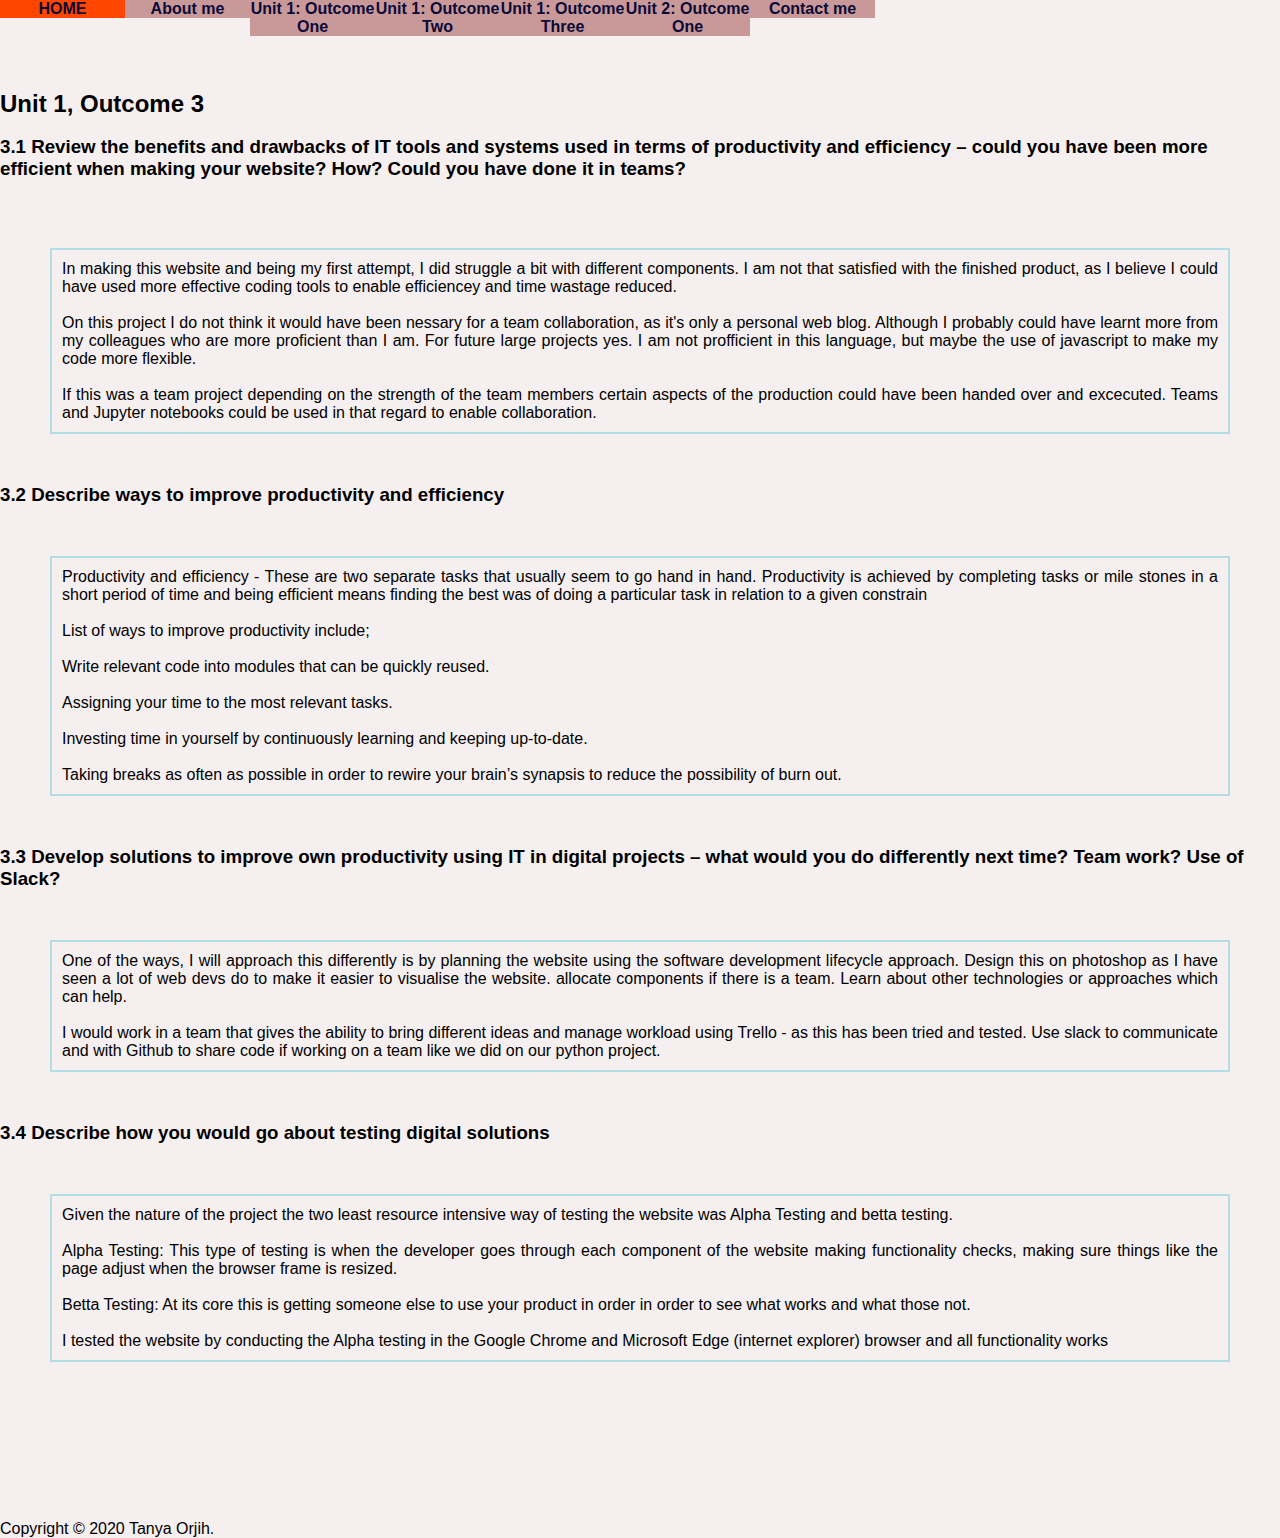
<file: page4.html>
<!DOCTYPE html><html lang="en">
<head>
    <meta charset="UTF-8">
    <meta name="viewport" content="width=device-width, initial-scale=1.0" />
    <title>Web Developement</title>
    <link rel="stylesheet" type="text/css" href="main.css">
    <link href="https://fonts.googleapis.com/css?family=Open+Sans|Raleway:300,400"
      rel="stylesheet"
    />
</head>
<body>
    <header>
      
        <body>
        <nav>


    <ul class="nav">
        

    <li><a href="index.html">Home</a></li>
    <li><a href="page1.html">About me</a></li>
    <li><a href="page2.html">Unit 1: Outcome One</a></li>
    <li><a href="page3.html">Unit 1: Outcome Two</a></li>
    <li><a href="page4.html">Unit 1: Outcome Three</a></li>
    <li><a href="page5.html">Unit 2: Outcome One</a></li>
    <li><a href="contactme.html">Contact me</a></li>

</ul>
</nav>
</body>
</html>
</header>
<br>
<br>
<br>
<br>
<br>
<html>
<head>
<style>
p {
border: 2px solid powderblue;
margin: 50px;
padding: 10px;
text-align: justify;

}
</style>
</head>
<body>



<h2>Unit 1, Outcome 3</h2>
    <br>
<h3>3.1 Review the benefits and drawbacks of IT tools and systems used in terms of 
    productivity and efficiency – could you have been more efficient when making your 
    website? How? Could you have done it in teams? 
</h3>
    <br>
<p>In making this website and being my first attempt, I did struggle a bit with different components. 
    I am not that satisfied with the finished product, as I believe I could have used more effective coding tools to enable efficiencey and time wastage reduced. 
    <br>
    <br>   
    On this project I do not think it would have been nessary for a team collaboration, as it's only a personal web blog. Although I probably could have learnt more from my colleagues who are more proficient than I am. For future large projects yes. I am not profficient in this language, but maybe the use of javascript to make my code more flexible.
    <br>
    <br>
     If this was a team project depending on the strength of the team members certain aspects of the production could have been handed over and excecuted. Teams and Jupyter notebooks could be used in that regard to enable collaboration.
</p>

<h3>3.2 Describe ways to improve productivity and efficiency </h3>
<p>
    Productivity and efficiency - These are two separate tasks that usually seem to go hand in hand. Productivity is achieved by completing tasks or mile stones in a short period of time and being efficient means finding the best was of doing a particular task in relation to a given constrain
    <br>
    <br>

    List of ways to improve productivity include;
    <br>
    <br>
    Write relevant code into modules that can be quickly reused.
    <br>
    <br>
    Assigning your time to the most relevant tasks.
    <br>
    <br>
    Investing time in yourself by continuously learning and keeping up-to-date.
    <br>
    <br>
    Taking breaks as often as possible in order to rewire your brain’s synapsis to reduce the possibility of burn out.
</p>

<h3>3.3 Develop solutions to improve own productivity using IT in digital projects – what would you do differently next time? Team work? Use of Slack?</h3>
<p>
    One of the ways, I will approach this differently is by planning the website using the software development lifecycle approach. Design this on photoshop as I have seen a lot of web devs do to make it easier to visualise the website. allocate components if there is a team. Learn about other technologies or approaches which can help.
    <br>
    <br> 
    I would work in a team that gives the ability to bring different ideas and manage workload using Trello - as this has been tried and tested.  Use slack to communicate and with Github to share code if working on a team like we did on our python project. 
</p>
<h3>3.4 Describe how you would go about testing digital solutions </h3>
<p>
    Given the nature of the project the two least resource intensive way of testing the website was Alpha Testing and betta testing.
    <br>
    <br>
    Alpha Testing: This type of testing is when the developer goes through each component of the website making functionality checks, making sure things like the page adjust when the browser frame is resized.
    <br>
    <br>  
    Betta Testing: At its core this is getting someone else to use your product in order in order to see what works and what those not.
    <br>
    <br>
    I tested the website by conducting the Alpha testing in the Google Chrome and Microsoft Edge (internet explorer) browser and all functionality works
</p>
   
   

                                           
                                            <br>
                                            <br>
                                            <br>
                                            <br>
                                            <br>
                                            <br>
                                                                                      
</head>
 <body>
    <div id="footer">
        Copyright &copy; 2020 Tanya Orjih.     
    </div>
</div>
</body>
</html>
</file>
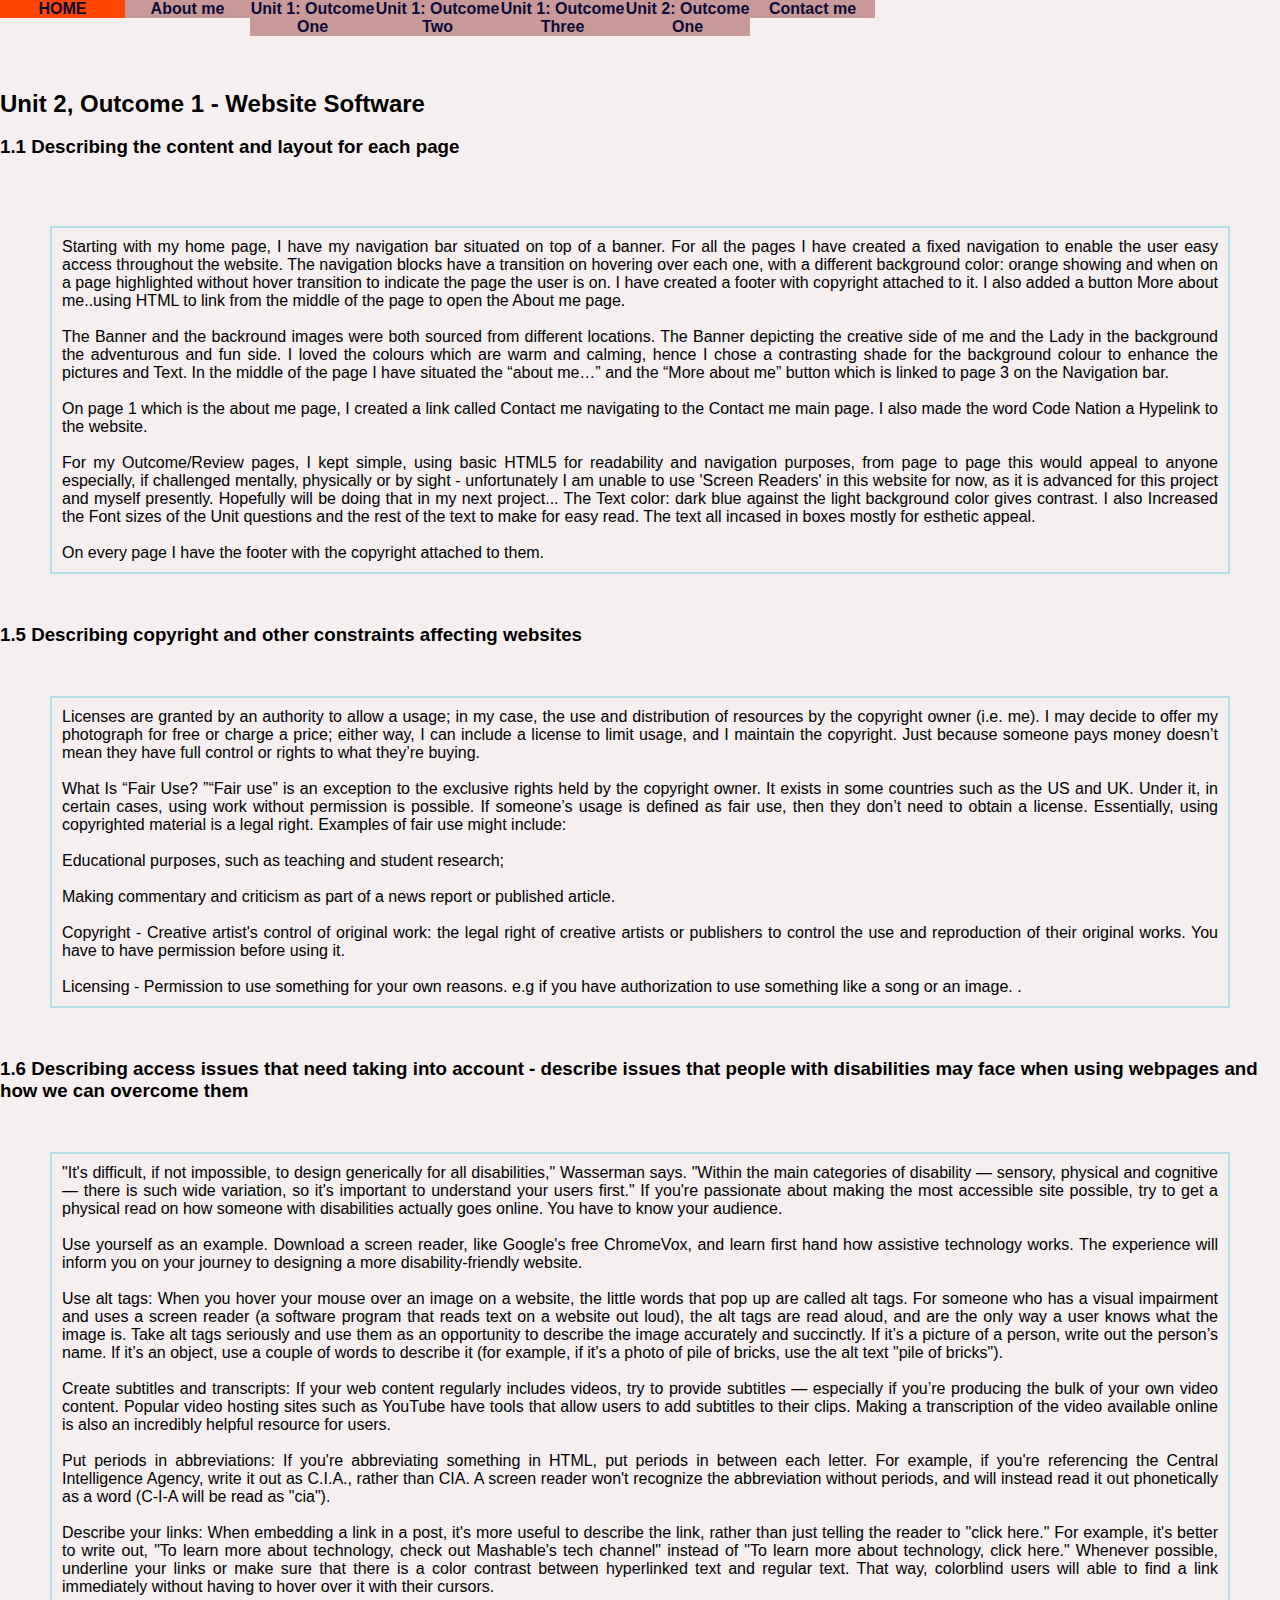
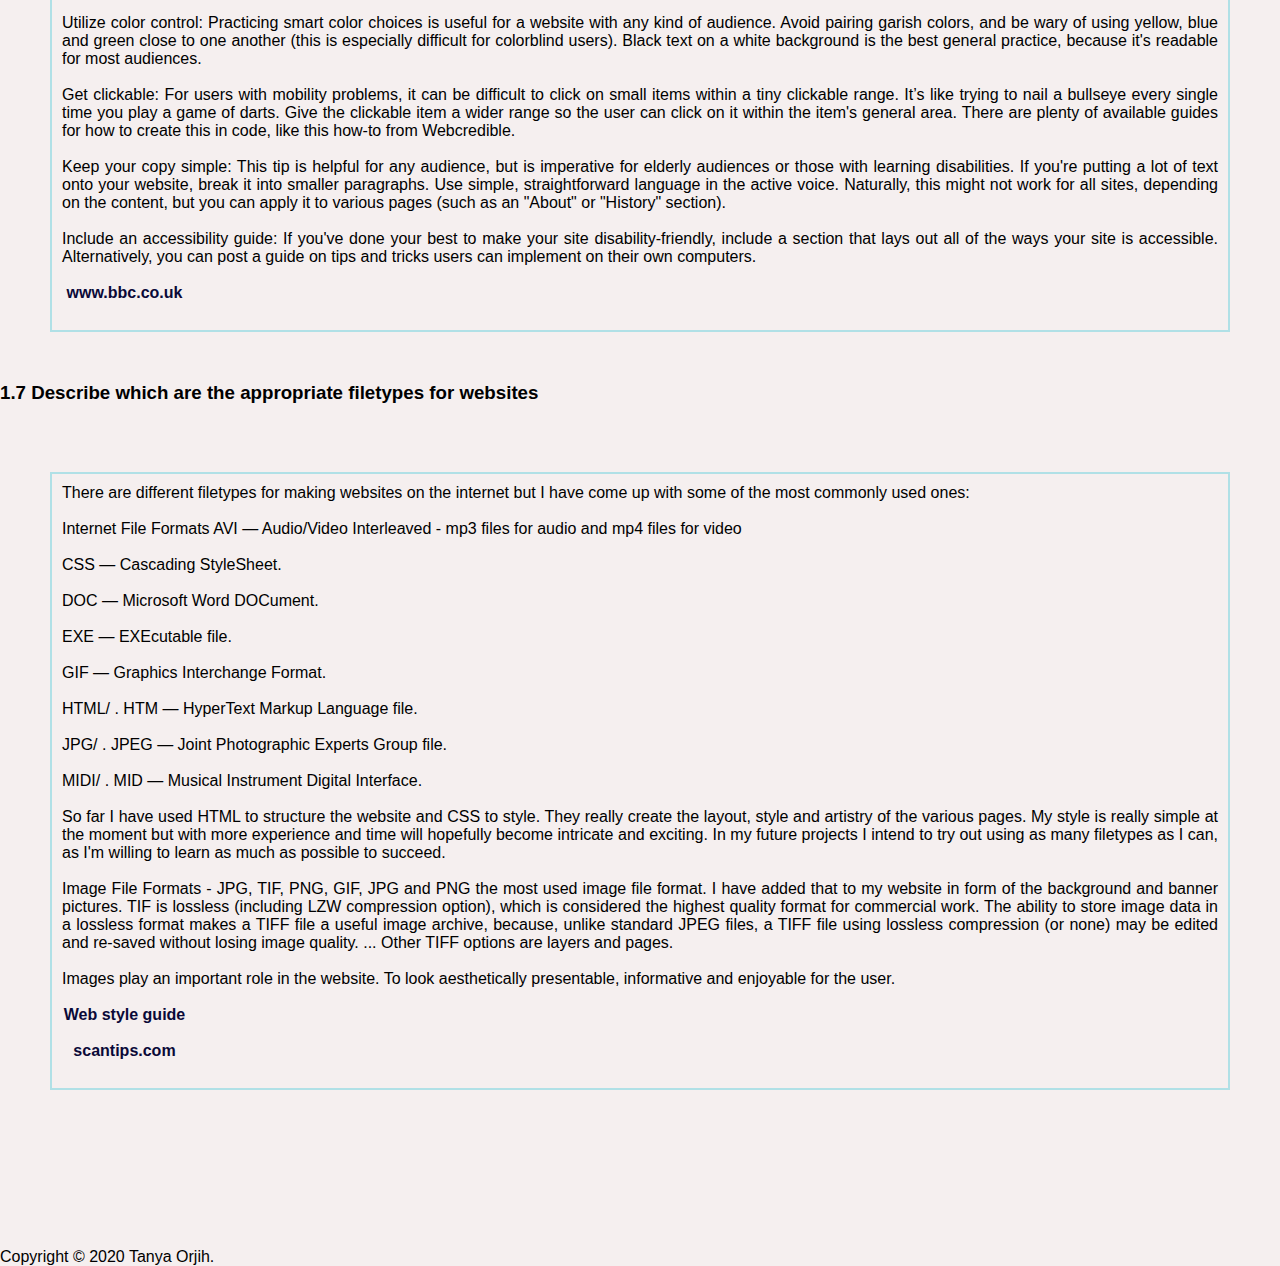
<file: page5.html>
<!DOCTYPE html><html lang="en">
<head>
    <meta charset="UTF-8">
    <meta name="viewport" content="width=device-width, initial-scale=1.0" />
    <title>Web Developement</title>
    <link rel="stylesheet" type="text/css" href="main.css">
    <link href="https://fonts.googleapis.com/css?family=Open+Sans|Raleway:300,400"
    rel="stylesheet"
    />
</head>
    <header>
       <body>
        <nav>
<ul class="nav">
        <li><a href="index.html">Home</a></li>
        <li><a href="page1.html">About me</a></li>
        <li><a href="page2.html">Unit 1: Outcome One</a></li>
        <li><a href="page3.html">Unit 1: Outcome Two</a></li>
        <li><a href="page4.html">Unit 1: Outcome Three</a></li>
        <li><a href="page5.html">Unit 2: Outcome One</a></li>
        <li><a href="contactme.html">Contact me</a></li>
</ul>
</nav>
</body>
</header>
</html>

<br>
<br>
<br>
<br>
<br>
<html>
<head>
<style>
p{
border: 2px solid powderblue;
margin: 50px;
padding: 10px;
text-align: justify;
}
</style>
</head>
<body>

    
<h2>Unit 2, Outcome 1 - Website Software</h2>
 <br>
<h3>1.1 Describing the content and layout for each page</h3>
 <br>
<p>
    Starting with my home page, I have my navigation bar situated on top of a banner. For all the pages I have created a fixed navigation to enable the user easy access throughout the website. The navigation blocks have a transition on hovering over each one, with a different background color: orange showing and when on a page highlighted without hover transition to indicate the page the user is on. I have created a footer with copyright attached to it. I also added a button More about me..using HTML to link from the middle of the page to open the About me page.
    <br>
    <br>
    The Banner and the backround images were both sourced from different locations. The Banner depicting the creative side of me and the Lady in the background the adventurous and fun side. I loved the colours which are warm and calming, hence I chose a contrasting shade for the background colour to enhance the pictures and Text. 
    In the middle of the page I have situated the “about me…” and the “More about me” button which is linked to page 3 on the Navigation bar.
<br>
<br>
    On page 1 which is the about me page, I created a link called Contact me navigating to the Contact me main page. I also made the word Code Nation a Hypelink to the website.
<br>
<br>
    For my Outcome/Review pages, I kept simple, using basic HTML5 for readability and navigation purposes, from page to page this would appeal to anyone especially, if challenged mentally, physically or by sight - unfortunately I am unable to use 'Screen Readers' in this website for now, as it is advanced for this project and myself presently. Hopefully will be doing that in my next project... The Text color: dark blue against the light background color gives contrast. I also Increased the Font sizes of the Unit questions and the rest of the text to make for easy read. The text all incased in boxes mostly for esthetic appeal.
<br>
<br>
    On every page I have the footer with the copyright attached to them.
    </p>

<h3>1.5 Describing copyright and other constraints affecting websites</h3>

<p>
    Licenses are granted by an authority to allow a usage; in my case, the use and distribution of resources by the copyright owner (i.e. me). I may decide to offer my photograph for free or charge a price; either way, I can include a license to limit usage, and I maintain the copyright. Just because someone pays money doesn’t mean they have full control or rights to what they’re buying.
    <br>
    <br>
    What Is “Fair Use?
    ”“Fair use” is an exception to the exclusive rights held by the copyright owner. It exists in some countries such as the US and UK. Under it, in certain cases, using work without permission is possible. If someone’s usage is defined as fair use, then they don’t need to obtain a license. Essentially, using copyrighted material is a legal right. Examples of fair use might include:
    <br>
    <br>
    
    Educational purposes, such as teaching and student research;
    <br>
    <br>
    Making commentary and criticism as part of a news report or published article. 
    <br>
    <br>
    Copyright - Creative artist's control of original work: the legal right of creative artists or publishers to control the use and reproduction of their original works. You have to have permission before using it.
    <br>
    <br>
    Licensing - Permission to use something for your own reasons. e.g if you have authorization to use something like a song or an image. .
</p>
<h3> 1.6 Describing access issues that need taking into account - describe issues that people with disabilities may face when using webpages and how we can overcome them</h3>

<p>
    "It's difficult, if not impossible, to design generically for all disabilities," Wasserman says. "Within the main categories of disability — sensory, physical and cognitive — there is such wide variation, so it's important to understand your users first." If you're passionate about making the most accessible site possible, try to get a physical read on how someone with disabilities actually goes online. You have to know your audience.
    <br>
    <br> 

    Use yourself as an example. Download a screen reader, like Google's free ChromeVox, and learn first hand how assistive technology works. The experience will inform you on your journey to designing a more disability-friendly website.
    <br>
    <br>
    Use alt tags: When you hover your mouse over an image on a website, the little words that pop up are called alt tags. For someone who has a visual impairment and uses a screen reader (a software program that reads text on a website out loud), the alt tags are read aloud, and are the only way a user knows what the image is. Take alt tags seriously and use them as an opportunity to describe the image accurately and succinctly. If it’s a picture of a person, write out the person’s name. If it’s an object, use a couple of words to describe it (for example, if it’s a photo of pile of bricks, use the alt text "pile of bricks").
    <br>
    <br>
    Create subtitles and transcripts: If your web content regularly includes videos, try to provide subtitles — especially if you’re producing the bulk of your own video content. Popular video hosting sites such as YouTube have tools that allow users to add subtitles to their clips. Making a transcription of the video available online is also an incredibly helpful resource for users.
    <br>
    <br>
    Put periods in abbreviations: If you're abbreviating something in HTML, put periods in between each letter. For example, if you're referencing the Central Intelligence Agency, write it out as C.I.A., rather than CIA. A screen reader won't recognize the abbreviation without periods, and will instead read it out phonetically as a word (C-I-A will be read as "cia").
    <br>
    <br>
    Describe your links: When embedding a link in a post, it's more useful to describe the link, rather than just telling the reader to "click here." For example, it's better to write out, "To learn more about technology, check out Mashable's tech channel" instead of "To learn more about technology, click here." Whenever possible, underline your links or make sure that there is a color contrast between hyperlinked text and regular text. That way, colorblind users will able to find a link immediately without having to hover over it with their cursors.
    <br>
    <br>
    Utilize color control: Practicing smart color choices is useful for a website with any kind of audience. Avoid pairing garish colors, and be wary of using yellow, blue and green close to one another (this is especially difficult for colorblind users). Black text on a white background is the best general practice, because it's readable for most audiences.
    <br>
    <br>
    Get clickable: For users with mobility problems, it can be difficult to click on small items within a tiny clickable range. It’s like trying to nail a bullseye every single time you play a game of darts. Give the clickable item a wider range so the user can click on it within the item's general area. There are plenty of available guides for how to create this in code, like this how-to from Webcredible.
    <br>
    <br>
    Keep your copy simple: This tip is helpful for any audience, but is imperative for elderly audiences or those with learning disabilities. If you're putting a lot of text onto your website, break it into smaller paragraphs. Use simple, straightforward language in the active voice. Naturally, this might not work for all sites, depending on the content, but you can apply it to various pages (such as an "About" or "History" section).
    <br>
    <br>
    Include an accessibility guide: If you've done your best to make your site disability-friendly, include a section that lays out all of the ways your site is accessible. Alternatively, you can post a guide on tips and tricks users can implement on their own computers.
    <br>
    <br>
    <a href="http://www.bbc.co.uk/accessibility/">www.bbc.co.uk</a>
    <br>
    <br>
</p>

<h3>1.7 Describe which are the appropriate ﬁletypes for websites</h3>
<br>

<p>There are different filetypes for making websites on the internet but I have come up with some of the most commonly used ones:
    <br>
    <br> 
    Internet File Formats AVI — Audio/Video Interleaved - mp3 files for audio and mp4 files for video
    <br>
    <br> 
    CSS — Cascading StyleSheet. 
    <br>
    <br> 
    DOC — Microsoft Word DOCument.
    <br>
    <br> 
     
    EXE — EXEcutable file. 
    <br>
    <br> 
    
    GIF — Graphics Interchange Format. 
    <br>
    <br> 
    
    HTML/ . HTM — HyperText Markup Language file.
    <br>
    <br> 
     
    JPG/ . JPEG — Joint Photographic Experts Group file.
    <br>
    <br> 
     
    MIDI/ . MID — Musical Instrument Digital Interface. 
    <br>
    <br> 
    
    So far I have used HTML to structure the website and CSS  to style. They really create the layout, style and artistry of the various pages. My style is really simple at the moment but with more experience and time will hopefully become intricate and exciting. In my future projects I intend to try out using as many filetypes as I can, as I'm willing to learn as much as possible to succeed.
    <br>
    <br>
    Image File Formats - JPG, TIF, PNG, GIF, JPG and PNG  the most used image file format. I have added that to my website in form of the background and banner pictures. TIF is lossless (including LZW compression option), which is considered the highest quality format for commercial work. The ability to store image data in a lossless format makes a TIFF file a useful image archive, because, unlike standard JPEG files, a TIFF file using lossless compression (or none) may be edited and re-saved without losing image quality. ... Other TIFF options are layers and pages.
    <br>
    <br> 
    Images play an important role in the website. To look aesthetically  presentable, informative and enjoyable for the user.
    <br>
    <br>
    <a href="https://webstyleguide.com/wsg3/1-process/6-types-of-sites.htm">Web style guide</a>
    <br>
    <br>
    <a href="https://www.scantips.com/basics09.html">scantips.com</a>
    <br>
    <br>
  
    
    


</p>

</body>
</html>
 











                                           
                                            <br>
                                            <br>
                                            <br>
                                            <br>
                                            <br>
                                            <br>
                                                                                      
</head>
 <body>
    <div id="footer">
        Copyright &copy; 2020 Tanya Orjih.     
    </div>
</div>
</body>
</html>
</file>
<file: main.css>
*{
  margin: 0;
  padding: 0;
  font-family: 'Montserrat', sans-serif;
  background-color:rgb(245, 239, 239);
  box-sizing: border-box;
}


body{
   font-family: 'Segoe UI', Tahoma, Geneva, Verdana, sans-serif;
}
label{
   font-size: 15px;
}
input[type=text],textarea {
   width: 100%;
   padding: 12px;
   border: 1px solid #ccc;
   border-radius: 4px;
   box-sizing: border-box;
   margin-top: 6px;
   margin-bottom: 16px;
}
input[type=submit] {
   background-color: #4CAF50;
   color: white;
   padding: 12px 20px;
   border: none;
   border-radius: 4px;
   cursor: pointer;
}
input[type=submit]:hover {
   background-color: #45a049;
}
form {
   border-radius: 5px;
   background-color: #feffc6;
   padding: 20px;
}



a{float: left;
}

nav a{
  width: 100%; 
  display: block; 
  padding: 20px 15px
  text decoration: none;
  font-family: 'Montserrat', sans-serif;
  text-align: center;
  background-color: rgb(201, 153, 153);
}

ul{
  padding: 0;
  margin: 0;
  width: 100%;
  height: 100%;
  list-style: none;
  text-align: auto;
 }

li{
  float: center;
}

a:link, a:visited {
  color: rgb(10, 9, 56);
  width: 125px;
  text-decoration: none;
  text-align: center;
  padding:15px
  font-size: 50px;
  font-family: Montserrat
  background-color: maroon;
  font-weight: bold;
  overflow: auto;
  
 }
  
a:hover, a:active{
  background-color: orangered;
  transition: 0.4s;
  text-transform: uppercase;
}



.img-banner{
  display: none;
  width: 100%;
  height: 50vh;
  
}

.img_info{
  width: 100%;
}

.img_info h2{
  padding: 30px 30px 20px;
  font-family: Arial;
  font-size: 50px;
  color: #111;
  line-height: 80px;
}

.img_info p{
  padding: 0px 30px 20px;
  font-family: Arial;
  font-size: 18px;
  color: #111;
  line-height: 24px;
  text-decoration: none;
}

.img-me{
  width: 100%;
}

@media only screen and (min-width: 768px){
  .img-banner{
    display: block;
    widows: 100%;
    padding-bottom: 80px;
    background-position: center;
    background-repeat: no-repeat;
    background-size: cover;
    position: relative;
  }

.wrapper{
  width: 650px;
  margin: 0 auto;
}

  .img_info h2{
    padding: 20px 0px 0px;
}
  
  .img_info p {
    padding: 20px 0px 0px;
}

.img-me{
  padding: 30px;
 }

@media only screen and (min-width: 1600px)
{
  .wrapper{
    width: 1600px;
  }

.img_info{
  width: 800%;
  float:right;
}

.img_info h2{
    padding: 20px 0px 0px 30px;
  }
    
.img_info p{
  padding: 20px 0px 0px 30px;
  }
  

.img-me{
  padding-top: 60px;
  width: 100%;
  float: left;
  position: absolute;
  background-position: center;
  background-repeat: no-repeat;
  background-size: cover;
  position: relative;
}

.p {
  border: 2px solid powderblue;
  margin: 50px;
  padding: 10px;
  text-align: justify;
  
}


div {
  border: 1px solid black;
  padding: 10px;
  width: 200px;
  height: 200px;
  text-align: justify;
}




.footer {
  position: fixed;
  left: 0;
  bottom: 0;
  width: 100%;
  color: white;
  text-align: center;
  font-size: 20px;
}
</file>
